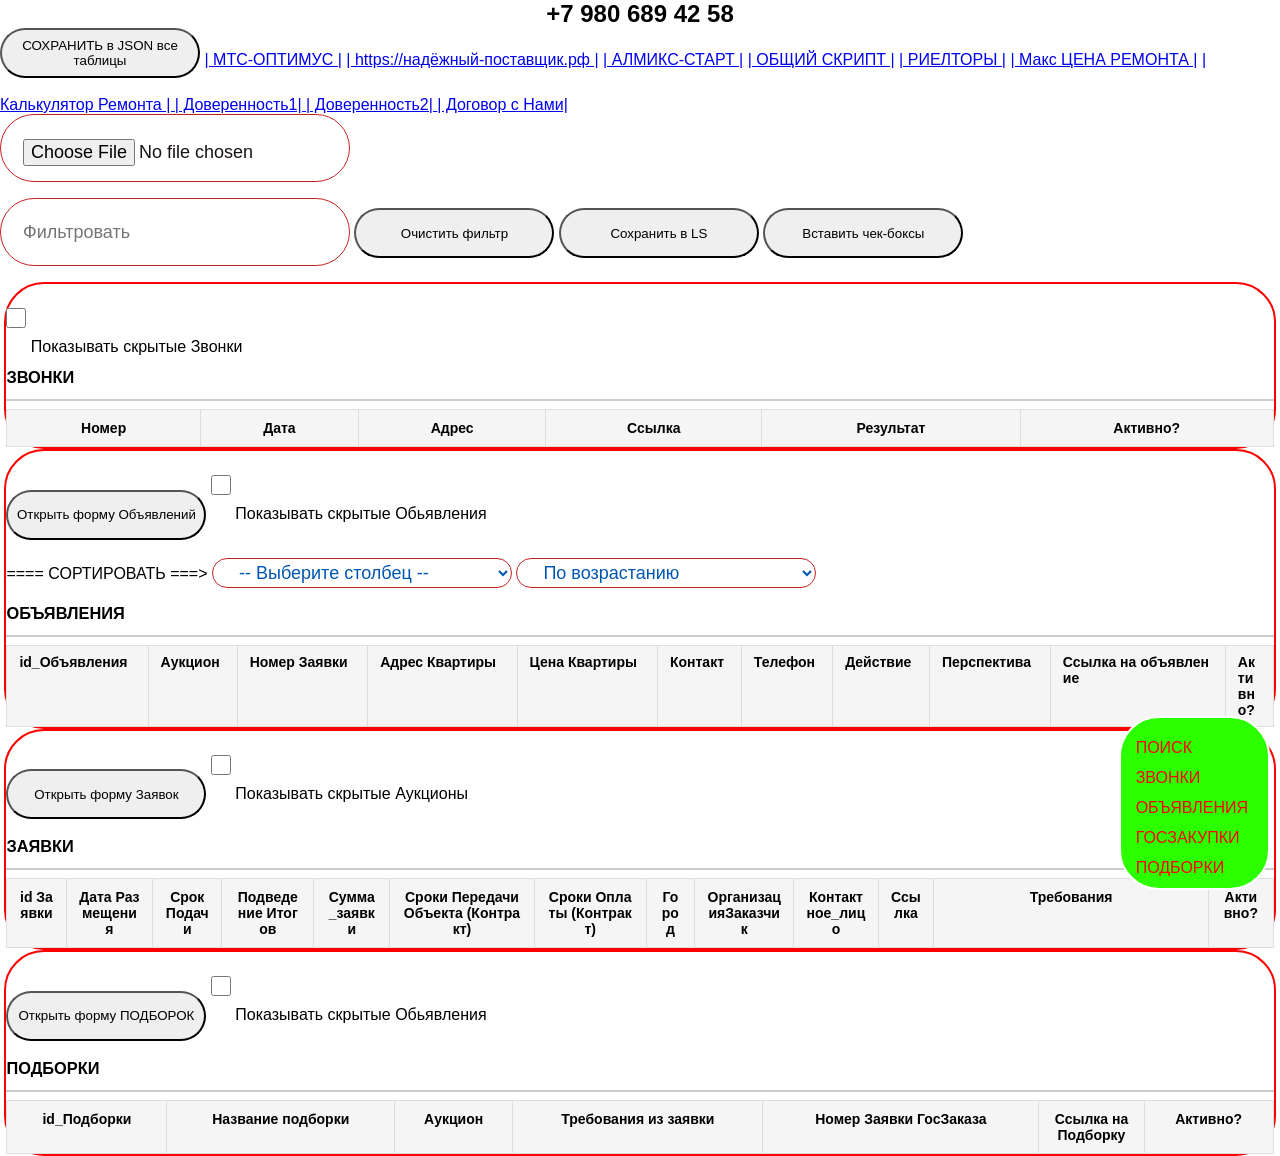
<file: index.html>
<!doctype html>
<html lang="en">

<head>
  <meta charset="UTF-8" />

  <meta name="viewport" content="width=device-width, initial-scale=1.0" />
  <!-- <meta name="”viewport”" content="”user-scalable"="no”" /> -->
  <meta name="viewport" content="width=device-width, initial-scale=1" />
  <link rel="stylesheet" href="./css/tibleColor.css" />
  <link rel="stylesheet" href="./css/style.css" />

  <link rel="stylesheet" href="./css/addResultCall.css" />
  <link rel="stylesheet" href="./css/modalOverlay.css" />
  <!-- стили модального окна для изменения срок таблицы -->
  <link rel="icon" type="image/png" href="jmg/150-150.png" />
  <!-- <script type="module" src="./scripts/getLs.js" defer></script> Перспективный модуль для сохранения данных таблиц в LocalStorage-->
  <script type="module" src="./scripts/modalWindow.js" defer></script>

  <script src=" ./scripts/exportToJson copy.js" defer></script>
  <script type="module" src=" ./scripts/modulGetLs.js" defer></script>
  <script src="./scripts/importJson.js" defer></script>
  <!-- <script src="./scripts/conversionToLink.js" defer></script> -->
  <script src="./scripts/transformationLinks.js" defer></script>

  <script src="./scripts/getTelLink.js" defer></script>
  <!-- скрипт преобразования телефона в ссылку -->
  <script src="./scripts/correctRowAdd.js" defer></script>

  <script src="./scripts/tableRowTable.js" defer></script>
  <script type="module" src="./scripts/modulHideRows.js" defer></script>
  <script src="./scripts/getAddResult.js" defer></script>
  <!-- Добавляем результат звонка -->
  <script type="module" src="./scripts/sortColumn.js" defer></script>
  <!-- СОРТИРОВКА СТРОК ТАБЛИЦ ПО КОЛОНКАМ-->

  <!-- <script src="./scripts/sortTable.js" defer></script> -->
  <!-- Сортировка строк -->
  <script src="./scripts/moveMenu.js" defer></script>
  <!-- Перемещение меню мышко или пальчиками -->

  <script type="module" src="./scripts/filter.js" defer></script>
  <title>ГОСЗАКУП2.0</title>
</head>

<body>
  <h2>+7 980 689 42 58</h2>
  <!-- МОДАЛЬНОЕ ОКНО Общее НАЧАЛО -->
  <div id="modal" class="modal">
    <div class="modal-content">
      <span class="close">&times;</span>
      <button id="updateButton">Обновить</button>
      <form id="form"></form>
      <button id="submit">Отправить в таблицу</button>
    </div>
  </div>
  <!-- МОДАЛЬНОЕ ОКНО общее ОКОНЧАНИЕ -->
  <!-- ============================================= -->
  <!-- МЕНЮ НАЧАЛО -->
  <div class="menu">
    <div class="menu_inner">
      <!-- <div class="logo">
          <img id="img_logo" src="./jmg/web-developer-logo.jpg" alt="" />
        </div> -->
      <ul class="nav">
        <li><a href="#search">Поиск</a></li>
        <li><a href="#calls">Звонки</a></li>
        <li><a href="#advertisements">Объявления</a></li>
        <li><a href="#zayavki">ГосЗакупки</a></li>
        <li><a href="#advertSelect">ПОДБОРКИ</a></li>
      </ul>
    </div>
  </div>
  <!-- МЕНЮ ОКОНЧАНИЕ -->
  <!-- =========================================== -->
  <!-- КНОПКИ НАЧАЛО -->
  <div>
    <button id="downloadBtnJson">СОХРАНИТЬ в JSON все таблицы</button>
    <a href="https://optimus.mts.ru/82959f3b-58b6-4c38-a1ff-e8419ccecad9/calls?drawer=profile" target="_blank"
      class="btn">| МТС-ОПТИМУС |</a>
    <a href="https://надёжный-поставщик.рф" target="_blank" class="btn">| https://надёжный-поставщик.рф |</a>
    <a href="https://almiks.ru/startup" target="_blank" class="btn">| АЛМИКС-СТАРТ |</a>
    <a href="https://almiks.ru/script" target="_blank" class="btn">| ОБЩИЙ СКРИПТ |</a>

    <a href="https://almiks.ru/stimulate" target="_blank" class="btn">| РИЕЛТОРЫ |</a>
    <a href="https://almiks.ru/investremont" target="_blank" class="btn">| Макс ЦЕНА РЕМОНТА |</a>
    <a href="https://almiks.ru/remont" target="_blank" class="btn">| Калькулятор Ремонта |
    </a>
    <a href="https://gov4.ru/video/partner/05.doc" target="_blank" class="btn">| Доверенность1|
    </a>
    <a href="https://gov4.ru/video/partner/06.doc" target="_blank" class="btn">| Доверенность2|
    </a>
    <a href="https://gov4.ru/video/contract/contract-website.pdf" target="_blank" class="btn">| Договор с Нами|
    </a>
  </div>
  <a name="search"></a>
  <input type="file" id="fileInput" accept=".json" />
  <!-- КНОПКИ ОКОНЧАНИЕ -->
  <!-- ======================== -->
  <!-- ОКНО ДЛЯ ФИЛЬТРАЦИИ НАЧАЛО-->
  <div>
    <input type="text" id="filter" placeholder="Фильтровать" />
    <button id="btnFilter">Очистить фильтр</button>
    <button id="saveToLs">Сохранить в LS</button>
    <button id="createCheсkBox">Вставить чек-боксы</button>
  </div>
  <!-- ОКНО ДЛЯ ФИЛЬТРАЦИИ ОКОНЧАНИЕ -->
  <!-- ======================= -->
  <!-- ============================== -->
  <!-- МОДАЛЬНОЕ ОКНО ВСТАВКИ РЕЗУЛЬТАТА ЗВОНКА В ТАБЛИЦУ  НАЧАЛО -->
  <!-- Модальное окно -->
  <div id="callsModal" class="modal" style="
        display: none;
        position: fixed;
        inset: 0;
        background: rgba(0, 0, 0, 0.5);
        justify-content: center;
        align-items: center;
      ">
    <div style="
          background: #fff;
          padding: 24px;
          border-radius: 8px;
          width: 100%;
          max-width: 500px;
        ">
      <h3>Новый звонок</h3>
      <form id="callsForm">
        <!-- Номер: не показываем, будет присвоен автоматически -->
        <input type="hidden" id="callNumber" />

        <label>Дата звонка:
          <input type="text" id="callDate" required style="width: 100%" />
        </label>
        <br /><br />

        <label>Адрес:
          <input type="text" id="callAddress" readonly style="width: 100%" title="Подставляется автоматически" />
        </label>
        <br /><br />

        <label>Ссылка:
          <input type="url" id="callLink" readonly style="width: 100%" title="Подставляется автоматически" />
        </label>
        <br /><br />

        <label>Результат разговора:
          <textarea id="callResult" rows="4" style="width: 100%"></textarea>
        </label>
        <br /><br />

        <button type="submit" style="
              padding: 8px 16px;
              background: #007bff;
              color: #fff;
              border: none;
              border-radius: 4px;
            ">
          Записать
        </button>
        <button type="button" id="callsModalClose" style="padding: 8px 16px">
          Отмена
        </button>
      </form>
    </div>
  </div>

  <!-- МОДАЛЬНОЕ ОКНО ВСТАВКИ РЕЗУЛЬТАТА ЗВОНКА В ТАБЛИЦУ  ОКОНЧАНИЕ -->
  <!-- ============================================== -->
  <!-- МОДАЛЬНОЕ ОКНО ДЛЯ ИЗЕНЕНИЯ СТРОК В ТАБЛИЦЕ ОБЪЯВЛЕНИЙ НАЧАЛО -->
  <!-- Модальное окно с уникальными классами -->
  <!-- Модальное окно с прокруткой -->
  <div id="adEditModal" class="ad-edit-modal-overlay">
    <div class="ad-edit-modal-window">
      <div class="ad-edit-header">
        <h3 class="ad-edit-title">Редактировать объявление</h3>
        <span class="ad-edit-close">&times;</span>
      </div>
      <div class="ad-edit-content">
        <form id="adEditForm" class="ad-edit-form">
          <input type="hidden" id="adRowIndex" value="" />

          <div class="ad-edit-form-group">
            <label for="adId" class="ad-edit-label">id_Объявления</label>
            <input type="text" id="adId" class="ad-edit-input-text" readonly />
          </div>
          <div class="ad-edit-form-group">
            <label for="adAuction" class="ad-edit-label">Аукцион</label>
            <input type="text" id="adAuction" class="ad-edit-input-text" />
          </div>
          <div class="ad-edit-form-group">
            <label for="adNumber" class="ad-edit-label">Номер Заявки</label>
            <input type="text" id="adNumber" class="ad-edit-input-text" />
          </div>
          <div class="ad-edit-form-group">
            <label for="adAddress" class="ad-edit-label">Адрес Квартиры</label>
            <input type="text" id="adAddress" class="ad-edit-input-text" />
          </div>
          <div class="ad-edit-form-group">
            <label for="adPrice" class="ad-edit-label">Цена Квартиры</label>
            <input type="text" id="adPrice" class="ad-edit-input-text" />
          </div>
          <div class="ad-edit-form-group">
            <label for="adContact" class="ad-edit-label">Контакт</label>
            <input type="text" id="adContact" class="ad-edit-input-text" />
          </div>
          <div class="ad-edit-form-group">
            <label for="adTel" class="ad-edit-label">Телефон</label>
            <textarea id="adTel" class="ad-edit-input-textarea"></textarea>
          </div>
          <div class="ad-edit-form-group">
            <label for="adRelevance" class="ad-edit-label">Перспектива</label>
            <input type="text" id="adRelevance" class="ad-edit-input-text"
              placeholder="Например: Да / Нет ( и почему)" />
          </div>
          <div class="ad-edit-form-group">
            <label for="adLinks" class="ad-edit-label">Ссылка/и</label>
            <input type="text" id="adLinks" class="ad-edit-input-text" placeholder="Ссылки на объявления" />
          </div>
          <div class="ad-edit-form-group">
            <label for="adRelevance" class="ad-edit-label">Актуально?</label>
            <input type="text" id="adActualAdv" class="ad-edit-input-text" placeholder="Поставь 0 для скрытия" />
          </div>

          <button type="submit" class="ad-edit-btn-save">Сохранить</button>
        </form>
      </div>
    </div>
  </div>

  <!-- МОДАЛЬНОЕ ОКНО ДЛЯ ИЗЕНЕНИЯ СТРОК В ТАБЛИЦЕ ОБЪЯВЛЕНИЙ ОКОНЧАНИЕ -->
  <!-- ЗВОНКИ НАЧАЛО -->
  <div id="callsContainer" class="container">
    <a name="calls"></a>
    <!-- <button id="openModalCalls">Открыть форму Звонка</button> -->
    <input id="callsNoTActive" type="checkbox" class="checkbox" /><span>
      Показывать скрытые Звонки</span>
    <div class="table-responsive-wrapper">
      <table id="callsTabl" class="table adaptive-table table table-striped table-bordered">
        <caption>
          <h3>ЗВОНКИ</h3>
        </caption>
        <thead>
          <th id="idAd">Номер</th>
          <th id="dateOfCall">Дата</th>
          <th id="adFlat">Адрес</th>
          <th id="city">Ссылка</th>

          <th id="callResult">Результат</th>
          <th id="callActive">Активно?</th>
        </thead>
        <tbody></tbody>
      </table>
    </div>
  </div>
  <!-- ЗВОНКИ ОКОНЧАНИЕ -->
  <!-- ======================= -->
  <!-- ОБЪЯВЛЕНИЯ О ПРОДАЖЕ НАЧАЛО -->
  <div id="flatSale" class="container">
    <a name="advertisements"></a>
    <button id="openModalAdvertisements">Открыть форму Объявлений</button>
    <input id="advertNoTActive" type="checkbox" class="checkbox" /><span>
      Показывать скрытые Обьявления</span>
    <!-- <button id="shortLinksAdvertisements">Активировать ссылки</button> -->
    <div class="table-responsive-wrapper">
      <!-- Поля ДЛЯ СОРТИРОВКИ НАЧАЛО -->
      <span> ==== СОРТИРОВАТЬ ===> </span>
      <select id="columnSelect" class="filterField">
        <option value="">-- Выберите столбец --</option>
      </select>

      <select id="orderSelect" class="filterField">
        <option value="asc">По возрастанию</option>
        <option value="desc">По убыванию</option>
      </select>
      <!-- Поля ДЛЯ СОРТИРОВКИ ОКОНЧАНИЕ -->
      <table id="advertisementTabl" class="table adaptive-table table table-striped table-bordered">
        <caption>
          <h3>ОБЪЯВЛЕНИЯ</h3>
        </caption>
        <thead>
          <th id="idAd">id_Объявления</th>
          <th id="auctionFlat">Аукцион</th>
          <th id="numberAdd">Номер Заявки</th>
          <th id="adressOfFlat">Адрес Квартиры</th>
          <th id="flatPrice">Цена Квартиры</th>
          <th id="contact">Контакт</th>
          <th id="tel">Телефон</th>
          <th id="atten">Действие</th>
          <th id="relevance">Перспектива</th>
          <th id="hyperlinkAd">Ссылка на объявление</th>
          <th id="callActive">Активно?</th>
        </thead>
        <tbody></tbody>
      </table>
    </div>
  </div>
  <!-- ОБЪЯВЛЕНИЯ О ПРОДАЖЕ ОКОНЧАНИЕ -->
  <!-- =============== -->
  <!-- КОНТЕЙНЕР ДЛЯ АУКЦИОНОВ НАЧАЛО -->
  <div id="auctions" class="container">
    <a name="zayavki"></a>
    <button id="openModalZayavki">Открыть форму Заявок</button>
    <input id="auctionNoTActive" type="checkbox" class="checkbox" /><span>
      Показывать скрытые Аукционы</span>
    <!-- <button id="shortLinksZayavki">Активировать ссылки</button> -->
    <div class="table-responsive-wrapper">
      <table id="auctionTabl" class="table adaptive-table table table-striped table-bordered">
        <caption>
          <h3>ЗАЯВКИ</h3>
        </caption>
        <thead>
          <th id="idGroup">id Заявки</th>
          <th id="dateOfPlacement">Дата Размещения</th>
          <!-- <th id="updated">Обновлено</th> -->
          <th id="deadline">СрокПодачи</th>
          <th id="deadlineResult">Подведение Итогов</th>
          <th id="initialRate">Сумма_заявки</th>
          <th id="objectTransferDeadlines">
            Сроки Передачи Объекта (Контракт)
          </th>
          <th id="paymentPeriod">Сроки Оплаты (Контракт)</th>
          <th id="city">Город</th>
          <th id="Customer">ОрганизацияЗаказчик</th>
          <th id="govContact">Контактное_лицо</th>
          <th id="hyperlink">Ссылка</th>
          <th id="requare">Требования</th>
          <th id="auctionActive">Активно?</th>
        </thead>
        <tbody></tbody>
      </table>
    </div>
  </div>
  <!-- КОНТЕЙНЕР ДЛЯ АУКЦИОНОВ ОКОНЧАНИЕ -->

  <!-- КОНТЕЙНЕР ПОДБОРОК НАЧАЛО -->
  <!-- ================================== -->
  <div id="advertSelect" class="container">
    <a name="selectAdvert"></a>
    <button id="openModalAdvertSelect">Открыть форму ПОДБОРОК</button>
    <input id="advertSelectNoTActive" type="checkbox" class="checkbox" /><span> Показывать скрытые Обьявления</span>
    <!-- <button id="shortLinksAdvertisements">Активировать ссылки</button> -->
    <div class="table-responsive-wrapper">
      <table id="advertSelectTabl" class="table adaptive-table table table-striped table-bordered">
        <caption>
          <h3>ПОДБОРКИ</h3>
        </caption>
        <thead>
          <th id="idSelAdv">id_Подборки</th>
          <th id="nameSelAdv">Название подборки</th>
          <th id="auctionName">Аукцион</th>
          <th id="requOrder">Требования из заявки</th>
          <th id="numberOrder">Номер Заявки ГосЗаказа</th>

          <th id="hyperlinkAd">Ссылка на Подборку</th>
          <th id="callActive">Активно?</th>
        </thead>
        <tbody></tbody>
      </table>
    </div>
  </div>
  <!-- КОНТЕЙНЕР ПОДБОРОК ОКОНЧАНИЕ -->
  <!-- ================================== -->
</body>

</html>
</file>
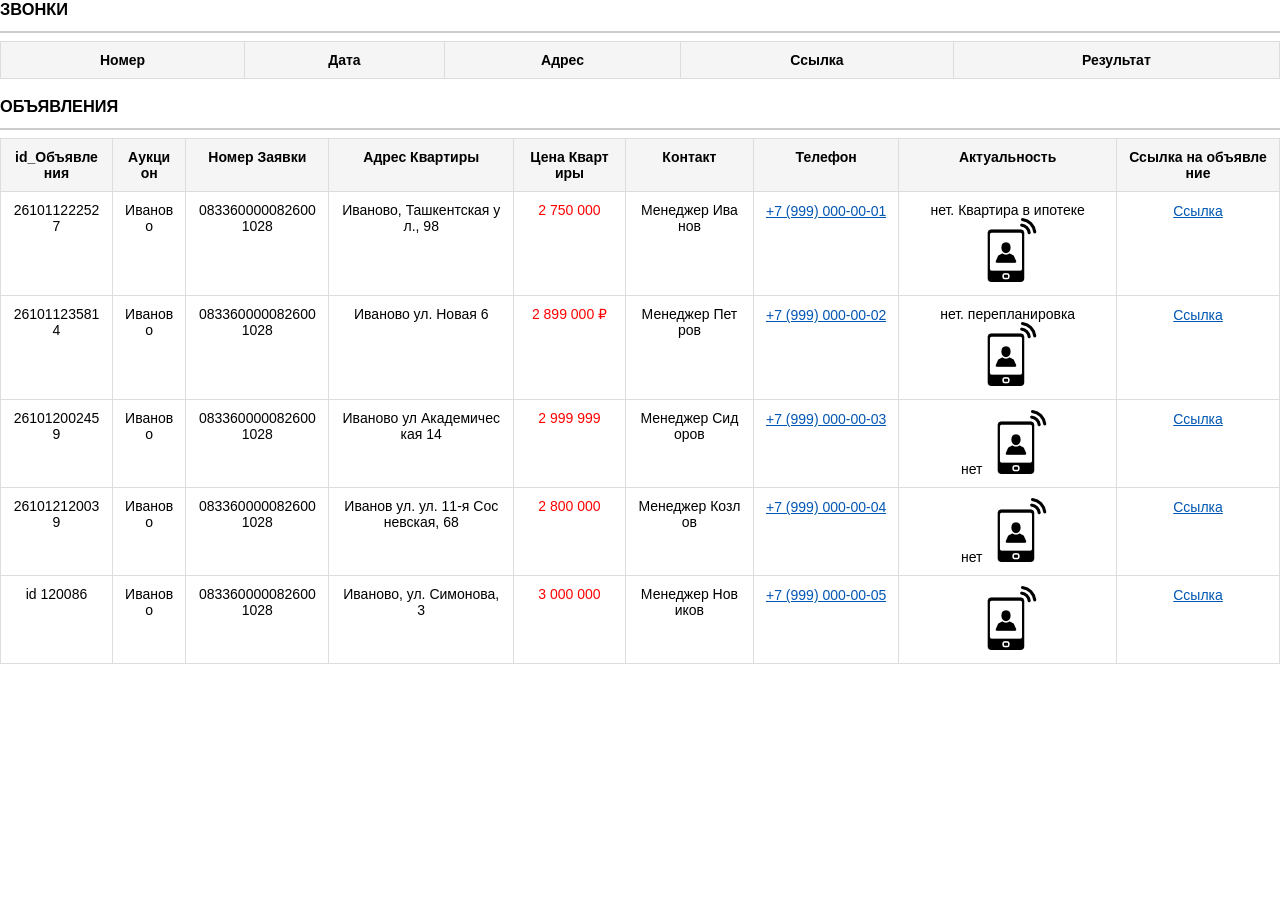
<file: experiment.html>
<!DOCTYPE html>
<html lang="en">

<head>

    <meta charset="UTF-8" />

    <meta name="viewport" content="width=device-width, initial-scale=1.0" />
    <!-- <meta name="”viewport”" content="”user-scalable"="no”" /> -->
    <meta name="viewport" content="width=device-width, initial-scale=1">
    <link rel="stylesheet" href="./css/style.css" />
    <link rel="stylesheet" href="./css/addResultCall.css" />
    <script src="./scripts/getAddResult.js" defer></script>

    <title>Эксперимент</title>
</head>

<body>
    <!-- ============================== -->
    <!-- МОДАЛЬНОЕ ОКНО ВСТАВКИ РЕЗУЛЬТАТА ЗВОНКА В ТАБЛИЦУ  НАЧАЛО -->
    <!-- Модальное окно -->
    <div id="callsModal" class="modal"
        style="display:none; position:fixed; inset:0; background:rgba(0,0,0,0.5); justify-content:center; align-items:center;">
        <div style="background:#fff; padding:24px; border-radius:8px; width:100%; max-width:500px;">
            <h3>Новый звонок</h3>
            <form id="callsForm">
                <!-- Номер: не показываем, будет присвоен автоматически -->
                <input type="hidden" id="callNumber">

                <label>Дата звонка:
                    <input type="date" id="callDate" required style="width:100%;">
                </label>
                <br><br>

                <label>Адрес:
                    <input type="text" id="callAddress" readonly style="width:100%;"
                        title="Подставляется автоматически">
                </label>
                <br><br>

                <label>Ссылка:
                    <input type="url" id="callLink" readonly style="width:100%;" title="Подставляется автоматически">
                </label>
                <br><br>

                <label>Результат разговора:
                    <textarea id="callResult" rows="4" style="width:100%;"></textarea>
                </label>
                <br><br>

                <button type="submit"
                    style="padding:8px 16px; background:#007bff; color:#fff; border:none; border-radius:4px;">Записать</button>
                <button type="button" id="callsModalClose" style="padding:8px 16px;">Отмена</button>
            </form>
        </div>
    </div>

    <!-- МОДАЛЬНОЕ ОКНО ВСТАВКИ РЕЗУЛЬТАТА ЗВОНКА В ТАБЛИЦУ  ОКОНЧАНИЕ -->
    <!--  -->
    <div>
        <table id="callsTabl" class="table adaptive-table table table-striped table-bordered">
            <caption>
                <h3>ЗВОНКИ</h3>
            </caption>
            <thead>

                <th id="idAd">Номер</th>
                <th id="dateOfCall">Дата</th>
                <th id="adFlat">Адрес</th>
                <th id="city">Ссылка</th>
                <th id="callResult">Результат</th>
            </thead>
            <tbody></tbody>
        </table>

    </div>

    <br>

    <div>

        <table id="advertisementTabl" class="table adaptive-table table table-striped table-bordered">
            <caption>
                <h3>ОБЪЯВЛЕНИЯ</h3>
            </caption>
            <thead>
                <tr>
                    <th id="idAd">id_Объявления</th>
                    <th id="auctionFlat">Аукцион</th>
                    <th id="">Номер Заявки</th>
                    <th id="adressOfFlat">Адрес Квартиры</th>
                    <th id="flatPrice">Цена Квартиры</th>
                    <th>Контакт</th>
                    <th>Телефон</th>
                    <th id="relevance">Актуальность</th>
                    <th id="hyperlinkAd">Ссылка на объявление</th>
                </tr>
            </thead>
            <tbody>
                <tr class="row-no">
                    <td>261011222527</td>
                    <td>Иваново</td>
                    <td>0833600000826001028</td>
                    <td>Иваново, Ташкентская ул., 98</td>
                    <td>2 750 000</td>
                    <td>Менеджер Иванов</td>
                    <td><a href="tel:+79990000001">+7 (999) 000-00-01</a></td>
                    <td>нет. Квартира в ипотеке</td>
                    <td><a href="https://ivanovo.cian.ru/sale/flat/333596207/?mlSearchSessionGuid=2b5d8edcf0e606e9476cabb3b5d4109f&amp;context=4.cT66xYYquoE.ZZLG7_XfEAkxBAoHEIQS8h-qyhl9dUDZD9go7hqLv2wVbUdaQv8a662KMJGL2R6wJ1wTpPcdI8CgjQ-230nYX05kFBdQHOT402JcK6pgpw"
                            target="_blank" rel="noopener noreferrer">Ссылка</a></td>
                </tr>
                <tr class="row-no">
                    <td>261011235814</td>
                    <td>Иваново</td>
                    <td>0833600000826001028</td>
                    <td>Иваново ул. Новая 6</td>
                    <td>2 899 000 ₽</td>
                    <td>Менеджер Петров</td>
                    <td><a href="tel:+79990000002">+7 (999) 000-00-02</a></td>
                    <td>нет. перепланировка</td>
                    <td><a href="https://ivanovo.domclick.ru/card/sale__flat__2081224268" target="_blank"
                            rel="noopener noreferrer">Ссылка</a></td>
                </tr>
                <tr class="row-no">
                    <td>261012002459</td>
                    <td>Иваново</td>
                    <td>0833600000826001028</td>
                    <td>Иваново ул Академическая 14</td>
                    <td>2 999 999</td>
                    <td>Менеджер Сидоров</td>
                    <td><a href="tel:+79990000003">+7 (999) 000-00-03</a></td>
                    <td>нет</td>
                    <td><a href="https://ivanovo.cian.ru/sale/flat/333067194/?context=4.WGPLs0F5t9w.dPYcpQuM0bfCxZvztlUvjvBtdcMENInkc4RK4A8e8kDvEZsDOz8HCAyf1H7pubUgfllb_Q3TWpv6nZO0GAQ&amp;mlSearchSessionGuid=2b5d8edcf0e606e9476cabb3b5d4109f"
                            target="_blank" rel="noopener noreferrer">Ссылка</a></td>
                </tr>
                <tr class="row-no">
                    <td>261012120039</td>
                    <td>Иваново</td>
                    <td>0833600000826001028</td>
                    <td>Иванов ул. ул. 11-я Сосневская, 68</td>
                    <td>2 800 000</td>
                    <td>Менеджер Козлов</td>
                    <td><a href="tel:+79990000004">+7 (999) 000-00-04</a></td>
                    <td>нет</td>
                    <td><a href="https://ivanovo.cian.ru/sale/flat/334125202/?context=4.CMXolqm9Juo.wAgWwsrmKgKYQfMhZnLeZX6kaKh1Y4n96kt3atvRqd32QGC5cSKP9XFpkxpbcWzhZR3yxQcCJbIRz6Rp3-g&amp;mlSearchSessionGuid=2b5d8edcf0e606e9476cabb3b5d4109f"
                            target="_blank" rel="noopener noreferrer">Ссылка</a></td>
                </tr>
                <tr>
                    <td>id 120086</td>
                    <td>Иваново</td>
                    <td>0833600000826001028</td>
                    <td>Иваново, ул. Симонова, 3</td>
                    <td>3 000 000</td>
                    <td>Менеджер Новиков</td>
                    <td><a href="tel:+79990000005">+7 (999) 000-00-05</a></td>
                    <td></td>
                    <td><a href="https://vektor.vtcrm.ru/presentation/120086?au=NzM4&amp;class=1" target="_blank"
                            rel="noopener noreferrer">Ссылка</a></td>
                </tr>
                <!-- Остальные строки нужно аналогично дополнить: Контакт и Телефон на 6 и 7 месте, затем Актуальность и Ссылка -->
            </tbody>
        </table>
    </div>
</body>

</html>
</file>
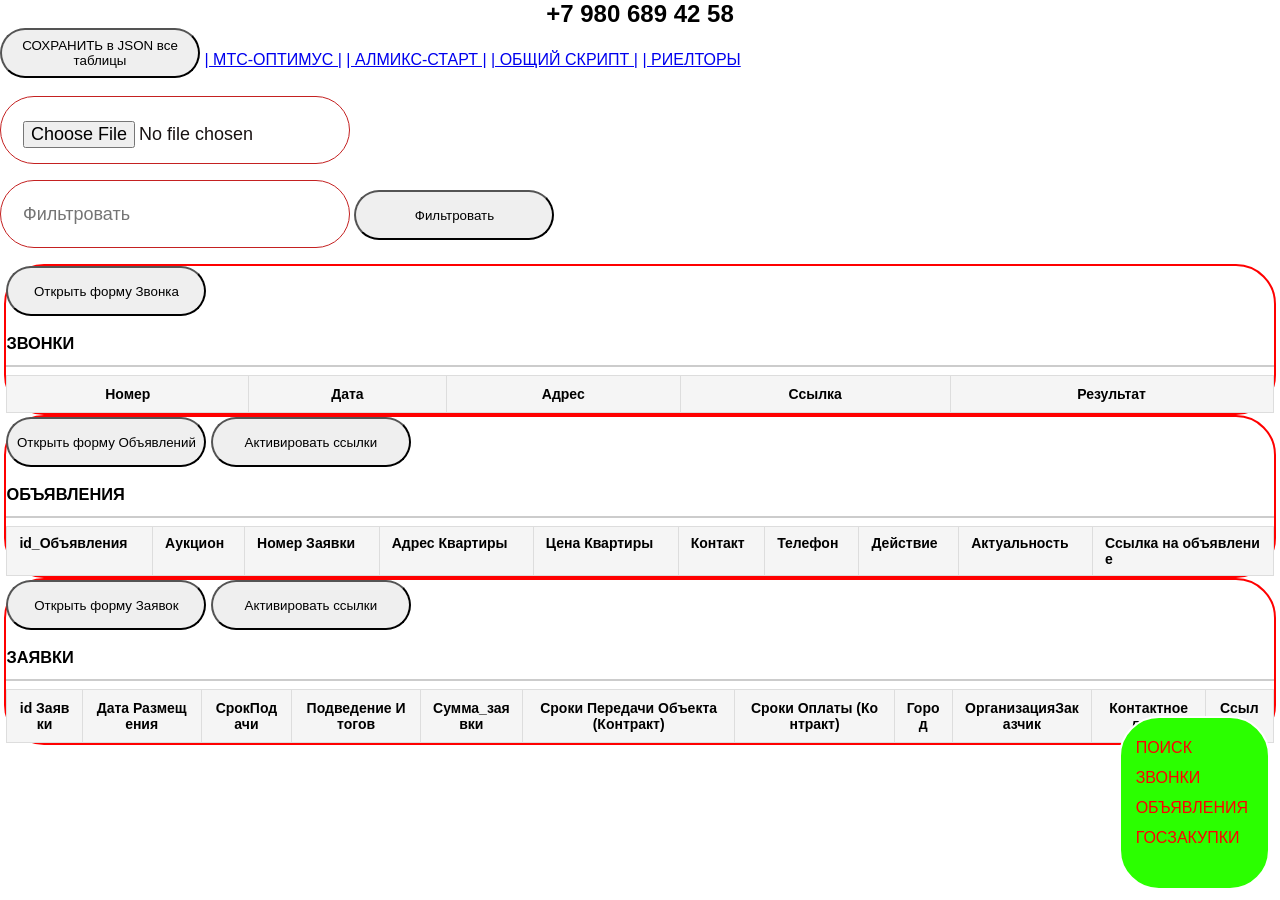
<file: index copy.html>
<!doctype html>
<html lang="en">

<head>
  <meta charset="UTF-8" />

  <meta name="viewport" content="width=device-width, initial-scale=1.0" />
  <!-- <meta name="”viewport”" content="”user-scalable"="no”" /> -->
  <meta name="viewport" content="width=device-width, initial-scale=1">
  <link rel="stylesheet" href="./css/style.css" />
  <link rel="stylesheet" href="./css/tibleColor.css" />
  <link rel="stylesheet" href="./css/addResultCall.css" />
  <link rel="icon" type="image/png" href="jmg/150-150.png" />
  <script src="./scripts/modalWindow.js" defer></script>
  <script src="./scripts/exportToJson copy.js" defer></script>
  <script src="./scripts/importJson.js" defer></script>
  <!-- <script src="./scripts/conversionToLink.js" defer></script> -->
  <script src="./scripts/transformationLinks.js" defer></script>
  <script src="./scripts/filter.js" defer></script>
  <script src="./scripts/tableRowTable.js" defer></script>
  <script src="./scripts/getTelLink.js" defer></script>

  <script src="./scripts/getAddResult.js" defer></script>
  <title>ГОСЗАКУП-КОПИЯ</title>
</head>

<body>
  <h2>+7 980 689 42 58</h2>
  <!-- МОДАЛЬНОЕ ОКНО НАЧАЛО -->
  <div id="modal" class="modal">
    <div class="modal-content">
      <span class="close">&times;</span>
      <button id="updateButton">Обновить</button>
      <form id="form"></form>
      <button id="submit">Отправить в таблицу</button>
    </div>
  </div>
  <!-- МОДАЛЬНОЕ ОКНО ОКОНЧАНИЕ -->

  <div class="menu">
    <div class="menu_inner">
      <!-- <div class="logo">
          <img id="img_logo" src="./jmg/web-developer-logo.jpg" alt="" />
        </div> -->
      <ul class="nav">

        <li><a href="#search">Поиск</a></li>
        <li><a href="#calls">Звонки</a></li>
        <li><a href="#advertisements">Объявления</a></li>
        <li><a href="#zayavki">ГосЗакупки</a></li>


      </ul>
    </div>
  </div>

  <!-- КНОПКИ НАЧАЛО -->
  <div>

    <button id="downloadBtnJson">СОХРАНИТЬ в JSON все таблицы</button>
    <a href="https://optimus.mts.ru/82959f3b-58b6-4c38-a1ff-e8419ccecad9/calls?drawer=profile" target="_blank"
      class="btn">| МТС-ОПТИМУС
      |</a>
    <a href="https://almiks.ru/startup" target="_blank" class="btn">| АЛМИКС-СТАРТ
      |</a>
    <a href="https://almiks.ru/script" target="_blank" class="btn">| ОБЩИЙ СКРИПТ
      |</a>
    <a href="https://almiks.ru/realtor" target="_blank" class="btn">| РИЕЛТОРЫ
  </div>


  <a name="search"></a>

  <input type="file" id="fileInput" accept=".json" />
  <!-- КНОПКИ ОКОНЧАНИЕ -->
  <!-- ======================== -->
  <!-- ОКНО ДЛЯ ФИЛЬТРАЦИИ НАЧАЛО-->
  <div>

    <input type="text" id="filter" placeholder="Фильтровать" />

    <button id="btnFilter">Фильтровать</button>
  </div>
  <!-- ОКНО ДЛЯ ФИЛЬТРАЦИИ ОКОНЧАНИЕ -->
  <!-- ======================= -->
  <!-- ============================== -->
  <!-- МОДАЛЬНОЕ ОКНО ВСТАВКИ РЕЗУЛЬТАТА ЗВОНКА В ТАБЛИЦУ  НАЧАЛО -->
  <!-- Модальное окно -->
  <div id="callsModal" class="modal"
    style="display:none; position:fixed; inset:0; background:rgba(0,0,0,0.5); justify-content:center; align-items:center;">
    <div style="background:#fff; padding:24px; border-radius:8px; width:100%; max-width:500px;">
      <h3>Новый звонок</h3>
      <form id="callsForm">
        <!-- Номер: не показываем, будет присвоен автоматически -->
        <input type="hidden" id="callNumber">

        <label>Дата звонка:
          <input type="date" id="callDate" required style="width:100%;">
        </label>
        <br><br>

        <label>Адрес:
          <input type="text" id="callAddress" readonly style="width:100%;" title="Подставляется автоматически">
        </label>
        <br><br>

        <label>Ссылка:
          <input type="url" id="callLink" readonly style="width:100%;" title="Подставляется автоматически">
        </label>
        <br><br>

        <label>Результат разговора:
          <textarea id="callResult" rows="4" style="width:100%;"></textarea>
        </label>
        <br><br>

        <button type="submit"
          style="padding:8px 16px; background:#007bff; color:#fff; border:none; border-radius:4px;">Записать</button>
        <button type="button" id="callsModalClose" style="padding:8px 16px;">Отмена</button>
      </form>
    </div>
  </div>

  <!-- МОДАЛЬНОЕ ОКНО ВСТАВКИ РЕЗУЛЬТАТА ЗВОНКА В ТАБЛИЦУ  ОКОНЧАНИЕ -->
  <!-- ЗВОНКИ НАЧАЛО -->
  <div id="callsContainer" class="container">
    <a name="calls"></a>
    <button id="openModalCalls">Открыть форму Звонка</button>
    <div class="table-responsive-wrapper">
      <table id="callsTabl" class="table adaptive-table table table-striped table-bordered">
        <caption>
          <h3>ЗВОНКИ</h3>
        </caption>
        <thead>

          <th id="idAd">Номер</th>
          <th id="dateOfCall">Дата</th>
          <th id="adFlat">Адрес</th>
          <th id="city">Ссылка</th>
          <th id="callResult">Результат</th>
        </thead>
        <tbody></tbody>
      </table>
    </div>
  </div>
  <!-- ЗВОНКИ ОКОНЧАНИЕ -->
  <!-- ======================= -->
  <!-- ОБЪЯВЛЕНИЯ О ПРОДАЖЕ НАЧАЛО -->
  <div id="flatSale" class="container">
    <a name="advertisements"></a>
    <button id="openModalAdvertisements">Открыть форму Объявлений</button>
    <button id="shortLinksAdvertisements">Активировать ссылки</button>
    <div class="table-responsive-wrapper">

      <table id="advertisementTabl" class="table adaptive-table table table-striped table-bordered">
        <caption>
          <h3>ОБЪЯВЛЕНИЯ</h3>
        </caption>
        <thead>
          <th id="idAd">id_Объявления</th>
          <th id="auctionFlat">Аукцион</th>
          <th id="numberAdd">Номер Заявки</th>
          <th id="adressOfFlat">Адрес Квартиры</th>
          <th id="flatPrice">Цена Квартиры</th>
          <th id="contact">Контакт</th>
          <th id="tel">Телефон</th>
          <th id="atten">Действие</th>
          <th id="relevance">Актуальность</th>
          <th id="hyperlinkAd">Ссылка на объявление</th>



        </thead>
        <tbody></tbody>
      </table>
    </div>
  </div>
  <!-- ОБЪЯВЛЕНИЯ О ПРОДАЖЕ ОКОНЧАНИЕ -->
  <!-- =============== -->
  <!-- КОНТЕЙНЕР ДЛЯ АУКЦИОНОВ НАЧАЛО -->
  <div id="auctions" class="container">
    <a name="zayavki"></a>
    <button id="openModalZayavki">Открыть форму Заявок</button>
    <button id="shortLinksZayavki">Активировать ссылки</button>
    <div class="table-responsive-wrapper">
      <table id="auctionTabl" class="table adaptive-table table table-striped table-bordered">
        <caption>
          <h3>ЗАЯВКИ</h3>
        </caption>
        <thead>
          <th id="idGroup">id Заявки</th>
          <th id="dateOfPlacement">Дата Размещения</th>
          <!-- <th id="updated">Обновлено</th> -->
          <th id="deadline">СрокПодачи</th>
          <th id="deadlineResult">Подведение Итогов</th>
          <th id="initialRate">Сумма_заявки</th>
          <th id="objectTransferDeadlines">
            Сроки Передачи Объекта (Контракт)
          </th>
          <th id="paymentPeriod">Сроки Оплаты (Контракт)</th>
          <th id="city">Город</th>
          <th id="Customer">ОрганизацияЗаказчик</th>
          <th id="govContact">Контактное лицо</th>
          <th id="hyperlink">Ссылка</th>

        </thead>
        <tbody></tbody>
      </table>
    </div>
  </div>
  <!-- КОНТЕЙНЕР ДЛЯ АУКЦИОНОВ ОКОНЧАНИЕ -->
</body>

</html>
</file>
<file: css/tibleColor.css>
/* Базовые стили таблицы (если вдруг сбросились из-за наших правил) */
#advertisementTabl {
  width: 100%;
  border-collapse: collapse;
}

#advertisementTabl th,
#advertisementTabl td {
  border: 1px solid #ddd;
  padding: 8px 12px;
  text-align: left;
}

/* Бледно‑красный для строк, где в 6‑м столбце «нет» */
.row-no {
  background-color: #ebe046; /* очень бледный красный */
}

/* Бледно‑зелёный для строк, где в 6‑м столбце «да» */
.row-yes {
  background-color: #36e445; /* очень бледный зелёный */
}
/* Серый для скрытых строк» */
.hidden-row {
  background-color: #c4c7c4; /* очень бледный зелёный */
}
</file>
<file: css/style.css>
* {
  margin: 0;
  padding: 0;
}

body {
  font-family: "Century Gothic", "Apple Gothic", Futura, sans-serif;
}
.container {
  /* display: flex; */
  width: 150%;
  border: 2px solid;
  border-color: red;
  margin: 40px;
  border-radius: 40px;
  align-self: center;
}

.container {
  min-width: 960px;
  max-width: 99%;
  margin: 0 auto;
}

h2 {
  text-align: center;
}

table {
  border-collapse: collapse;
  width: 50%;
  /* margin: 20px auto; */
}

th,
td {
  border: 1px solid black;
  padding: 8px;
  text-align: center;
}

tr td:nth-child(5) {
  color: red;
}

.modal {
  display: none;
  position: fixed;
  z-index: 2;
  left: 0;
  top: 0;
  width: 30%px;
  height: 100%;
  overflow: auto;
  background-color: rgba(0, 0, 0, 0.5);
}

.modal-content {
  background-color: #fefefe;
  margin: 15% auto;
  padding: 20px;
  border: 1px solid #888;
  width: 80%;
}

.close {
  color: #aaa;
  float: right;
  font-size: 28px;
  font-weight: bold;
}

.close:hover,
.close:focus {
  color: black;
  text-decoration: none;
  cursor: pointer;
}

button {
  margin: 20 px;
  width: 200px;
  height: 50px;
  border-radius: 60px;
  margin-bottom: 18px;
}

button:hover {
  background-color: #bddb13;
}

input {
  border: 1px solid rgb(196, 33, 33);
  border-radius: 60px;
  margin-bottom: 16px;
  padding: 24px 22px;
  font-size: 18px;
  width: 350px;
  height: 68px;
  background: transparent;
  box-sizing: border-box;
  outline: none;
  color: rgb(24, 18, 18);
  font-family: "Steppe-ExtraBold", sans-serif;
  font-size: 18px;
  line-height: 130%;
}

select {
  /* display: none;  */
  /* Скрываем стандартный select */
  border: 1px solid rgb(196, 33, 33);
  border-radius: 60px;
  margin-bottom: 16px;
  padding: 0px 22px;
  font-size: 18px;
  width: 100%;
  height: 150px;
  background: transparent;
  box-sizing: border-box;
  outline: none;
  color: rgb(24, 18, 18);
  font-family: "Steppe-ExtraBold", sans-serif;
  font-size: 18px;
  line-height: 130%;
  /* display: none; Скрываем стандартный select */
}

select.show {
  display: block; /* Показываем выбор при активации */
}

select option {
  padding: 10px;
}

.menu {
  position: fixed;
  right: 10px;
  bottom: 10px;
  border: 2px solid white;
  padding: 5px 10px;
  /* border-color: red; */
  /* margin: 40px; */

  align-self: center;
  max-height: 160px;
  /* min-width: 150px; */
  border-radius: 40px;
  /* text-align: center; */
  padding-left: 5px;
  cursor: pointer;
  line-height: 10px;
  z-index: 1;
  user-select: none;
  transform: scale(1);

  background-color: rgb(43, 255, 0);
  touch-action: none; /* важно: отключает прокрутку страницы при перетаскивании пальцем

  /* -webkit-backface-visibility: hidden; */

  /* border: 1px solid red; помогает увидеть границы меню при настройке */
}

@viewport {
  user-zoom: fixed;
}

.menu_inner {
  margin: 10px 0;
  /* отступ сверху 25, а побокам 0 */
  /* display: flex; */
  /* выводим блоки в одну строку */
  /* justify-content: space-between; */
  /* Раскидываем блоки по краям */
  align-items: center;
  /* Выравнивание по вертикали */
}

#img_logo {
  width: 400px;
  height: 200px;
}

.nav {
  /* display: flex; */
  list-style: none;
  /* Убираем кругляжки у элементов списка */
  padding: 10px;
  margin: 0;
}

.nav li {
  margin-bottom: 20px;
}

.nav li a {
  text-transform: uppercase;
  /* Делаем все буквы заглавными */
  color: red;
  /* Серый цвет текста */
  text-decoration: none;
  /* Убирает подчеркивание ссылки */
  /* padding: 20px 15px; */
  /* отступы сверху 10px, а по бокам 20 */
  /* padding: 10px; */
  margin-bottom: 200px;
}

.nav li a:hover {
  /* Задание эффекта при наведении на ссылку */
  background-color: #ffc744;
  color: white;
  border-radius: 5px;
  padding: 10px;
}
/* Попытка вставлять номера в строки таблиц */
/* .demotable {
  border-collapse: collapse;
  counter-reset: schetchik 0;
}

.demotable tbody tr {
  counter-increment: schetchik;
}

.demotable td,
.demotable tbody tr:before {
  padding: 0.1em 0.3em;
  border: 1px solid #e7d5c0;
}

.demotable tbody tr:before {
  display: table-cell;
  vertical-align: middle;
}

.demotable tbody tr:before,
.demotable b:after {
  content: counter(schetchik);
  color: #978777;
} */

/* АДАПТАЦИЯ ТАБЛИЦЫ */
/* Контейнер для горизонтальной прокрутки на узких экранах */
.table-responsive-wrapper {
  overflow-x: auto;
  max-width: 100%;
  margin: 0;
}

/* Базовые стили для всех таблиц */
.adaptive-table,
table.adaptive-table {
  width: 100%;
  table-layout: auto; /* ширина колонок по содержимому */
  border-collapse: collapse;
  font-size: 14px;
  min-width: 600px; /* минимальная ширина таблицы (чтобы не сжималась слишком сильно) */
}

.adaptive-table caption {
  caption-side: top;
  text-align: left;
  padding-bottom: 12px;
  margin-bottom: 8px;
  border-bottom: 2px solid #ccc;
  font-weight: bold;
}

.adaptive-table th,
.adaptive-table td {
  padding: 10px 12px;
  vertical-align: top;
  border: 1px solid #ddd;
  word-wrap: break-word;
  word-break: break-all;
}

/* «Липкая» шапка таблицы */
.adaptive-table th {
  background-color: #f5f5f5;
  position: sticky;
  top: 0;
  /* z-index: 10; */
  /* white-space: nowrap; заголовок не переносится, остаётся компактным */
  overflow-wrap: break-word;
}

/* Ячейки с адресами и ссылками — более гибкий перенос */
.adaptive-table .col-address,
.adaptive-table .col-link {
  max-width: 350px; /* ограничиваем максимальную ширину, дальше будет перенос */
}

/* Ссылки внутри таблицы */
.adaptive-table a {
  display: block;
  color: #0056b3;
  text-decoration: underline;
  line-height: 1.3;
}

.adaptive-table a:hover {
  color: #003d85;
  background-color: #f0f8ff;
}

/* Вариант 1: многоточие для очень длинных ссылок (если не хочешь, чтобы они сильно растягивали таблицу) */
/* .adaptive-table .col-link a {
  max-width: 100%;
  overflow: hidden;
  text-overflow: ellipsis;
  white-space: nowrap;
} */

/* Вариант 2 (альтернатива): если хочешь, чтобы ссылка переносилась по словам — раскомментируй этот блок и закомментируй предыдущий */
/*
.adaptive-table .col-link a {
  white-space: normal;
  overflow: visible;
  text-overflow: clip;
}
*/

/* Адаптация под мобильные экраны */
@media (max-width: 768px) {
  .adaptive-table th,
  .adaptive-table td {
    padding: 6px 8px;
    font-size: 13px;
  }

  /* На мобильных можно разрешить перенос в заголовках, если они слишком длинные */
  .adaptive-table th {
    white-space: normal;
  }

  .adaptive-table .col-address,
  .adaptive-table .col-link {
    max-width: none; /* на мобильном лучше дать ячейкам растягиваться по контенту */
  }
}
/* ОБРЫВАЮ ССЫЛКИ И СТАВЛЮ МНОГОТОЧИЕ... */
/* #advertisementTabl a {
  display: block;
  max-width: 100%;
  overflow: hidden;
  text-overflow: ellipsis;
  white-space: nowrap;
} */

.adaptive-table a {
  display: block;
  max-width: 100%;
  overflow: hidden;
  /* text-overflow: ellipsis; */
  white-space: nowrap;
}
.adaptive-table td:nth-child(4),
.adaptive-table th:nth-child(4) {
  /* 4-я колонка — адрес */
  max-width: 200px;
}

#auctionTabl td:nth-child(12),
#auctionTabl th:nth-child(12) {
  width: 250px;
}

#auctionTabl td:nth-child(11),
#auctionTabl th:nth-child(11) {
  /* color: #bddb13; */
  max-width: 100px;
}

/* .adaptive-table td:last-child,
.adaptive-table th:last-child { */
.adaptive-table td,
.adaptive-table th {
  /* последняя колонка — ссылка */
  max-width: 250px;
}
input[type="checkbox" i] {
  width: 20px;
}
.requare {
  width: 250px;
}
#auctionTabl td:nth-child(5) {
  /* color: #bddb13; */
  width: 100px;
  color: #af1414;
  padding: 0;
  font-size: 20px;
  display: inline-block;
  background-color: #d1ce1b;
}

#callsTabl td:nth-child(4),
#callsTabll th:nth-child(4) {
  /* color: #bddb13; */
  max-width: 50px;
}
#callsTabl td:nth-child(5),
#callsTabll th:nth-child(5) {
  color: #3813db;
  max-width: 1000px;
}
#callsTabl td:nth-child(6),
#callsTabll th:nth-child(6) {
  /* color: #3813db; */
  width: 20px;
}
#advertisementTabl td:nth-child(10),
#advertisementTabl th:nth-child(10) {
  /* color: #3813db; */
  max-width: 140px;
}
#advertisementTabl td:nth-child(11),
#advertisementTabl th:nth-child(11) {
  /* color: #3813db; */
  max-width: 20px;
}
#advertSelectTabl td:nth-child(6),
#advertSelectTabl th:nth-child(6) {
  /* color: #3813db; */
  max-width: 50px;
}
#advertSelectTabl td:nth-child(4),
#advertSelectTabl th:nth-child(4) {
  /* color: #3813db; */
  max-width: 500px;
}

/* форматирование ПОЛЕЙ ФИЛЬТРАЦИИ */

.filterField {
  color: #0056b3;
  width: 300px;
  height: 30px;
}
</file>
<file: css/addResultCall.css>
.add-call-btn {
  cursor: pointer;
  color: #007bff;
  font-size: 16px;
  margin-left: 8px;
}
.add-call-btn:hover {
  opacity: 0.8;
}
</file>
<file: css/modalOverlay.css>
.ad-edit-modal-overlay {
  position: fixed;
  top: 0;
  left: 0;
  right: 0;
  bottom: 0;
  background: rgba(0, 0, 0, 0.5);
  display: none;
  justify-content: center;
  align-items: center;
  z-index: 9999;
  font-family: Arial, sans-serif;
}
.ad-edit-modal-window {
  background: #fff;
  padding: 16px; /* меньше отступ по краям */
  border-radius: 10px;
  width: 100%;
  max-width: 440px; /* адаптивная ширина */
  max-height: 85vh; /* не выше 85% высоты экрана */
  box-shadow: 0 8px 24px rgba(0, 0, 0, 0.25);
  display: flex;
  flex-direction: column;
}
.ad-edit-content {
  overflow-y: auto; /* вертикальная прокрутка, если не влезает */
  padding-right: 8px; /* чтобы скроллбар не «наезжал» на контент */
}
.ad-edit-header {
  display: flex;
  justify-content: space-between;
  align-items: center;
  margin-bottom: 16px;
  flex-shrink: 0; /* шапка не сжимается */
}
.ad-edit-title {
  margin: 0;
  font-size: 1.15rem;
}
.ad-edit-close {
  cursor: pointer;
  font-weight: bold;
  color: #555;
  line-height: 1;
}
.ad-edit-form-group {
  margin-bottom: 12px; /* чуть меньше отступы между полями */
}
.ad-edit-label {
  display: block;
  margin-bottom: 4px;
  font-weight: 500;
  color: #333;
}
.ad-edit-input-text {
  width: 100%;
  padding: 6px 8px; /* меньше высота инпута */
  border: 1px solid #ccc;
  border-radius: 4px;
  box-sizing: border-box;
  font-size: 0.9rem;
}
.ad-edit-input-textarea {
  width: 100%;
  height: 60px; /* уменьшенная высота textarea */
  padding: 6px 8px;
  border: 1px solid #ccc;
  border-radius: 4px;
  box-sizing: border-box;
  resize: vertical;
  font-size: 0.9rem;
}
.ad-edit-btn-save {
  background-color: #007bff;
  color: #fff;
  border: none;
  padding: 8px 12px; /* чуть меньше кнопка */
  border-radius: 6px;
  cursor: pointer;
  font-size: 0.95rem;
  width: 100%;
  margin-top: 8px; /* небольшой отступ сверху */
  flex-shrink: 0; /* кнопка не сжимается */
}
.ad-edit-btn-save:hover {
  background-color: #0056b3;
}
</file>
